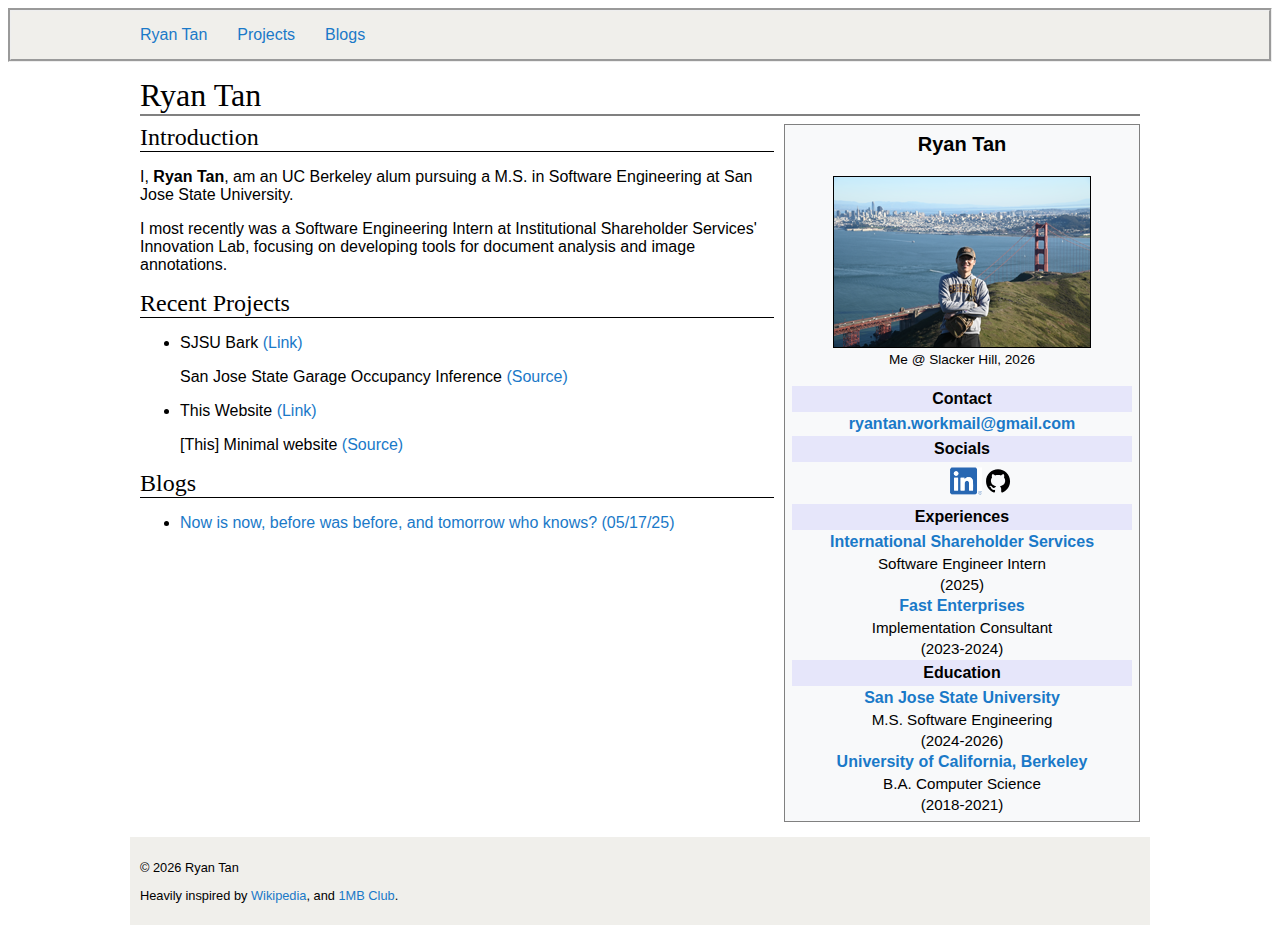
<file: index.html>
<!doctype html>
<html lang="en">
  <head>
    <meta charset="UTF-8" />
    <meta name="viewport" content="width=device-width,initial-scale=1" />
    <title>Ryan Tan</title>
    <link rel="stylesheet" href="/css/style.css" />
  </head>
  <body>
    <div id="navbar-container"></div>
    <script src="/js/navbar.js"></script>
    <div id="content-container">
      <h1 class="content-header">Ryan Tan</h1>
      <hr class="content-bar" />
      <table class="wikibox">
        <tbody>
          <tr>
            <th class="wikibox-title">Ryan Tan</th>
          </tr>
          <tr>
            <td class="wikibox-image">
              <figure>
                <img
                  style="border-width: 1px; border-style: solid"
                  src="/assets/ryantan_golden_gate.png"
                  alt="Ryan Tan"
                  width="256"
                  height="170"
                />
                <figcaption style="font-size: 85%">
                  Me @ Slacker Hill, 2026
                </figcaption>
              </figure>
            </td>
          </tr>
          <tr>
            <th class="wikibox-section">Contact</th>
          </tr>
          <tr>
            <th class="wikibox-heading">
              <a href="mailto:ryantan.workmail@gmail.com"
                >ryantan.workmail@gmail.com</a
              >
            </th>
          </tr>
          <tr>
            <th class="wikibox-section">Socials</th>
          </tr>
          <tr>
            <td>
              <ul class="socials-list">
                <li>
                  <a
                    href="https://linkedin.com/in/ryan111tan"
                    target="_blank"
                    rel="nonopener"
                  >
                    <img
                      width="32"
                      height="32"
                      title="LinkedIn"
                      alt="LinkedIn Icon"
                      src="assets/linkedin.svg"
                    />
                  </a>
                </li>
                <li>
                  <a
                    href="https://github.com/ryantangit"
                    target="_blank"
                    rel="nonopener"
                  >
                    <img
                      width="32"
                      height="32"
                      title="Github"
                      alt="Github Icon"
                      src="assets/github.svg"
                    />
                  </a>
                </li>
              </ul>
            </td>
          </tr>
          <tr>
            <th class="wikibox-section">Experiences</th>
          </tr>
          <tr>
            <th class="wikibox-heading">
              <a
                href="https://www.issgovernance.com/"
                target="_blank"
                ref="nonopener"
                >International Shareholder Services
              </a>
            </th>
          </tr>
          <tr>
            <td class="wikibox-detail">Software Engineer Intern</td>
          </tr>
          <tr>
            <td class="wikibox-detail">(2025)</td>
          </tr>
          <tr>
            <th class="wikibox-heading">
              <a
                href="https://www.fastenterprises.com/"
                target="_blank"
                ref="nonopener"
                >Fast Enterprises</a
              >
            </th>
          </tr>
          <tr>
            <td class="wikibox-detail">Implementation Consultant</td>
          </tr>
          <tr>
            <td class="wikibox-detail">(2023-2024)</td>
          </tr>
          <tr>
            <th class="wikibox-section">Education</th>
          </tr>
          <tr>
            <th class="wikibox-heading">
              <a
                href="https://en.wikipedia.org/wiki/San_Jose_State_University"
                target="_blank"
                ref="nonopener"
                >San Jose State University</a
              >
            </th>
          </tr>
          <tr>
            <td class="wikibox-detail">M.S. Software Engineering</td>
          </tr>
          <tr>
            <td class="wikibox-detail">(2024-2026)</td>
          </tr>
          <tr>
            <th class="wikibox-heading">
              <a
                href="https://en.wikipedia.org/wiki/University_of_California,_Berkeley"
                target="_blank"
                ref="nonopener"
                >University of California, Berkeley</a
              >
            </th>
          </tr>
          <tr>
            <td class="wikibox-detail">B.A. Computer Science</td>
          </tr>

          <tr>
            <td class="wikibox-detail">(2018-2021)</td>
          </tr>
        </tbody>
      </table>
      <h2 class="content-subheader">Introduction</h2>
      <p>
        I, <strong>Ryan Tan</strong>, am an UC Berkeley alum pursuing a M.S. in
        Software Engineering at San Jose State University.
      </p>
      <p>
        I most recently was a Software Engineering Intern at Institutional
        Shareholder Services' Innovation Lab, focusing on developing tools for
        document analysis and image annotations.
      </p>
      <h2 class="content-subheader">Recent Projects</h2>
      <nav>
        <ul>
          <li>
            <p>
              SJSU Bark
              <a
                href="https://sjsubark.ryantan.net"
                target="_blank"
                rel="nonopener"
              >
                (Link)
              </a>
            </p>
            <p>San Jose State Garage Occupancy Inference <a> (Source) </a></p>
          </li>
          <li>
            <p>
              This Website
              <a href="https://ryantan.net" target="_blank" rel="nonopener">
                (Link)
              </a>
            </p>
            <p>
              [This] Minimal website
              <a
                href="https://github.com/ryantangit/ryantan.net"
                target="_blank"
                rel="nonopener"
              >
                (Source)
              </a>
            </p>
          </li>
        </ul>
      </nav>
      <h2 class="content-subheader">Blogs</h2>
      <nav aria-label="Blog Posts Navigation">
        <ul class="blog-lists">
          <li>
            <a href="/pages/blogs/nowb4tmrw.html">
              Now is now, before was before, and tomorrow who knows?
              (05/17/25)</a
            >
          </li>
        </ul>
      </nav>
    </div>
  </body>
  <footer>
    <div id="footer-container">
      <ul class="footer-list">
        <li>© 2026 Ryan Tan</li>
      </ul>
      <p>
        Heavily inspired by
        <a href="https://www.wikipedia.org/">Wikipedia</a>, and
        <a href="https://1mb.club">1MB Club</a>.
      </p>
    </div>
  </footer>
</html>
</file>
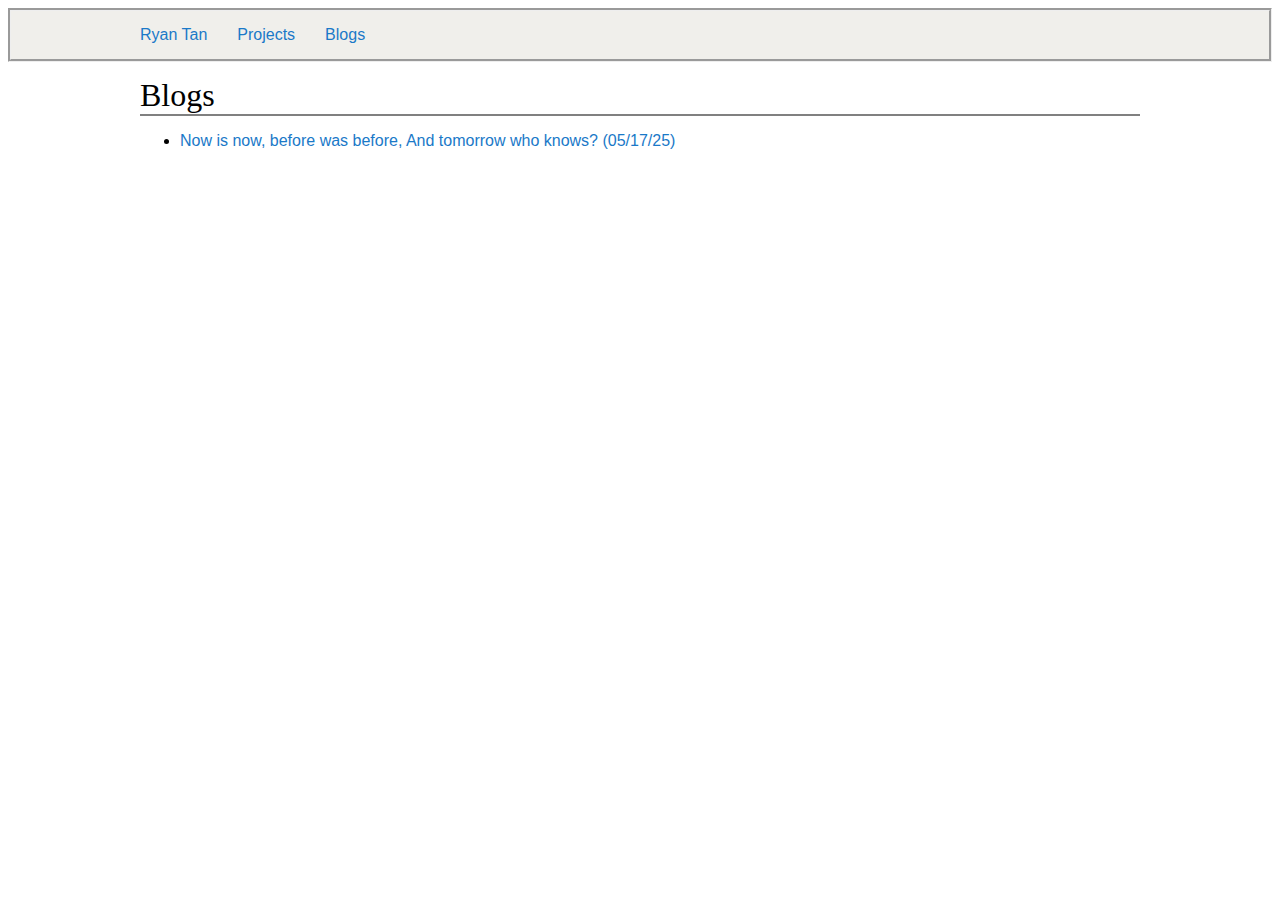
<file: pages/blogs.html>
<!doctype html>
<html lang="en">
  <head>
    <meta charset="UTF-8" />
    <meta name="viewport" content="width=device-width, initial-scale=1" />
    <title>Ryan Tan</title>
    <base href="/" />
    <link href="/css/style.css" rel="stylesheet" />
  </head>
  <body>
    <div id="navbar-container"></div>
    <script src="/js/navbar.js"></script>
    <div id="content-container">
      <h1 class="content-header">Blogs</h1>
      <hr class="content-bar" />
      <nav aria-label="Blog Posts Navigation">
        <ul class="blog-lists">
          <li>
            <a href="/pages/blogs/nowb4tmrw.html">
              Now is now, before was before, And tomorrow who knows?
              (05/17/25)</a
            >
          </li>
        </ul>
      </nav>
    </div>
  </body>
</html>
</file>
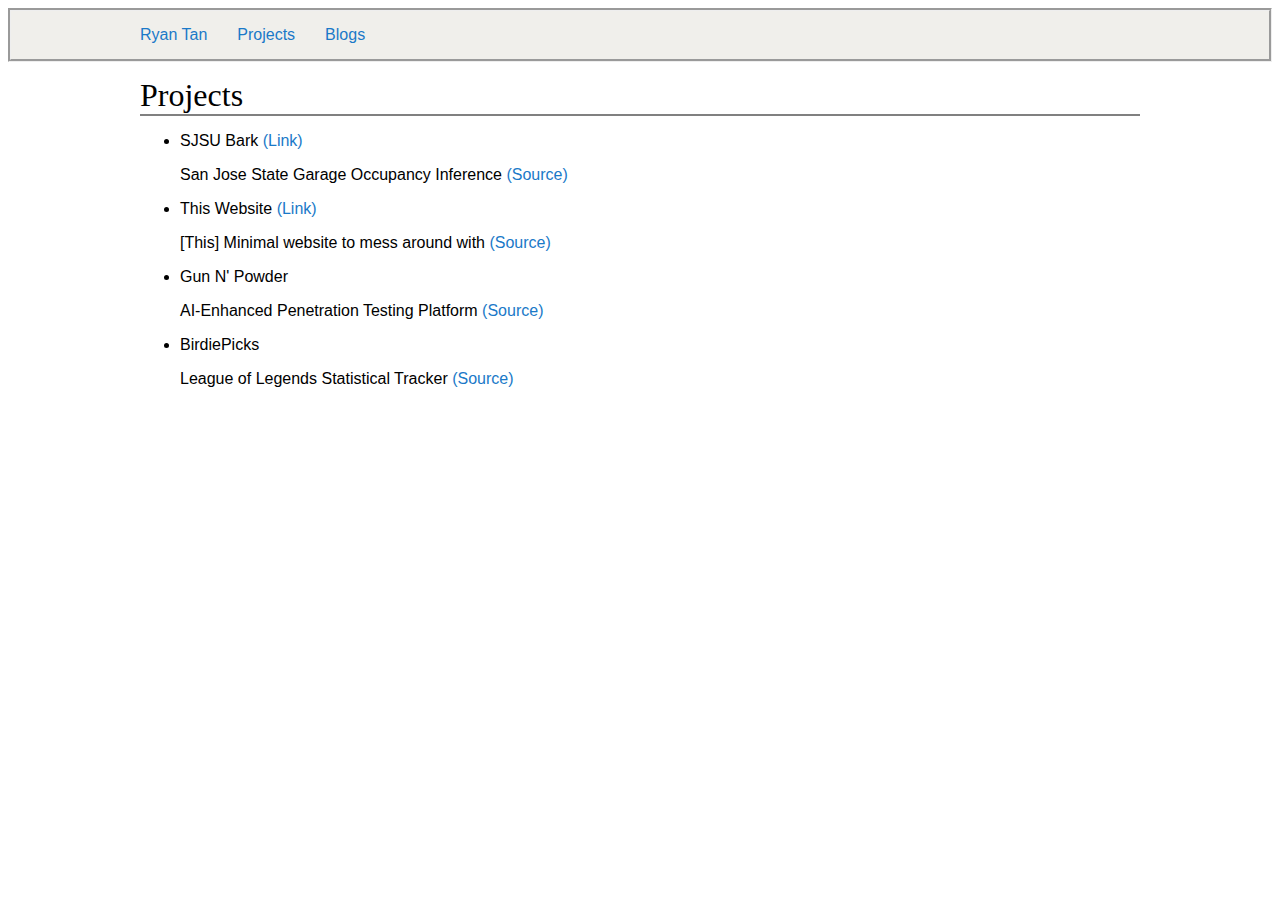
<file: pages/projects.html>
<!doctype html>
<html lang="en">
  <head>
    <meta charset="UTF-8" />
    <meta name="viewport" content="width=device-width, initial-scale=1" />
    <title>Ryan Tan</title>
    <base href="/" />
    <link href="/css/style.css" rel="stylesheet" />
  </head>
  <body>
    <div id="navbar-container"></div>
    <script src="/js/navbar.js"></script>
    <div id="content-container">
      <h1 class="content-header">Projects</h1>
      <hr class="content-bar" />
      <nav>
        <ul>
          <li>
            <p>
              SJSU Bark
              <a
                href="https://sjsubark.ryantan.net"
                target="_blank"
                rel="nonopener"
              >
                (Link)
              </a>
            </p>
            <p>San Jose State Garage Occupancy Inference <a> (Source) </a></p>
          </li>
          <li>
            <p>
              This Website
              <a href="https://ryantan.net" target="_blank" rel="nonopener">
                (Link)
              </a>
            </p>
            <p>
              [This] Minimal website to mess around with
              <a
                href="https://github.com/ryantangit/ryantan.net"
                target="_blank"
                rel="nonopener"
              >
                (Source)
              </a>
            </p>
          </li>
          <li>
            <p>Gun N' Powder</p>
            <p>
              AI-Enhanced Penetration Testing Platform
              <a
                href="https://github.com/ryantangit/Gun-n-Powder"
                target="_blank"
                rel="nonopener"
              >
                (Source)
              </a>
            </p>
          </li>

          <li>
            <p>BirdiePicks</p>
            <p>
              League of Legends Statistical Tracker

              <a
                href="https://github.com/ryantangit/BirdiePicks/"
                target="_blank"
                rel="nonopener"
              >
                (Source)
              </a>
            </p>
          </li>
        </ul>
      </nav>
    </div>
  </body>
</html>
</file>
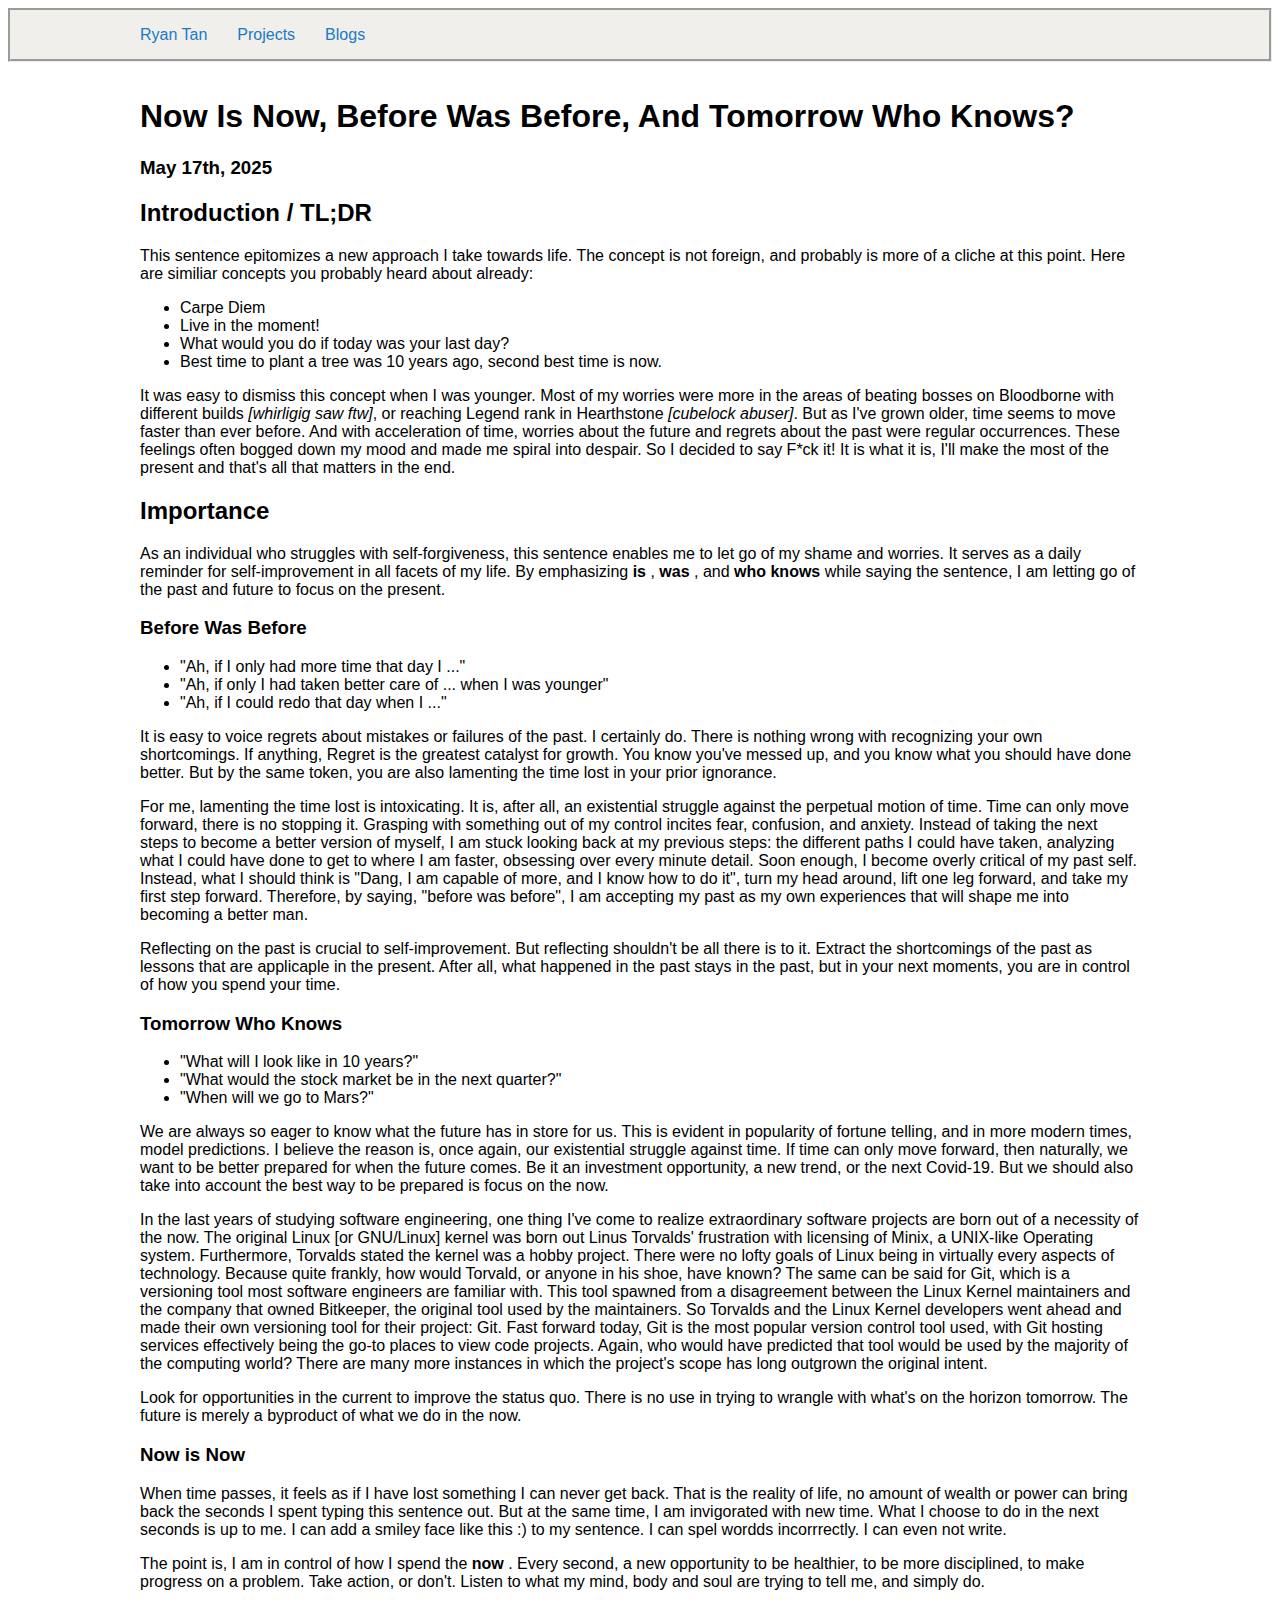
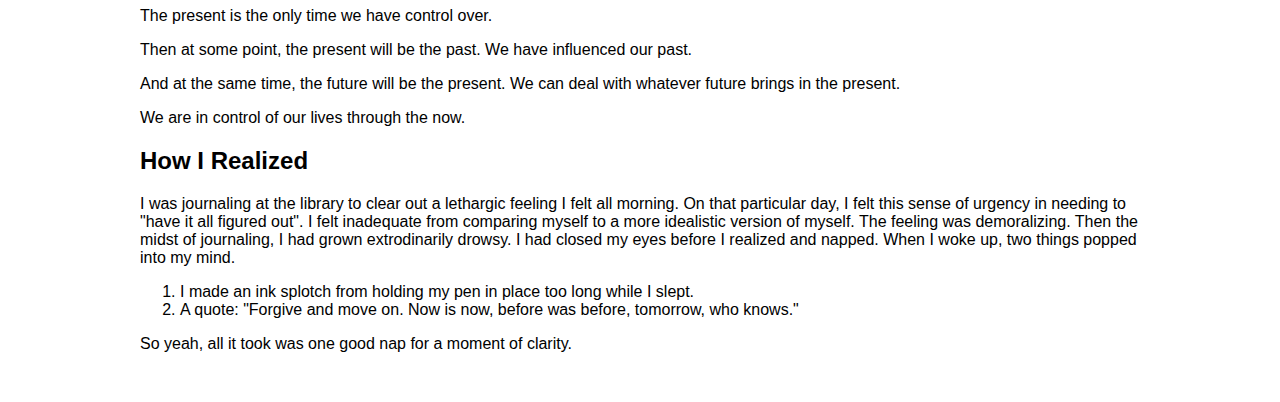
<file: pages/blogs/nowb4tmrw.html>
<!doctype html>
<html lang="en">
  <head>
    <meta charset="UTF-8" />
    <meta name="viewport" content="width=device-width, initial-scale=1" />
    <title>Ryan Tan</title>
    <base href="/" />
    <link href="css/style.css" rel="stylesheet" />
  </head>
  <body>
    <div id="navbar-container"></div>
    <script src="js/navbar.js"></script>
    <div id="content-container">
      <h1>Now Is Now, Before Was Before, And Tomorrow Who Knows?</h1>
      <h3><time>May 17th, 2025</time></h3>
      <h2>Introduction / TL;DR</h2>
      <p>
        This sentence epitomizes a new approach I take towards life. The concept
        is not foreign, and probably is more of a cliche at this point. Here are
        similiar concepts you probably heard about already:
      </p>
      <ul>
        <li>Carpe Diem</li>
        <li>Live in the moment!</li>
        <li>What would you do if today was your last day?</li>
        <li>
          Best time to plant a tree was 10 years ago, second best time is now.
        </li>
      </ul>
      <p>
        It was easy to dismiss this concept when I was younger. Most of my
        worries were more in the areas of beating bosses on Bloodborne with
        different builds<i> [whirligig saw ftw]</i>, or reaching Legend rank in
        Hearthstone<i> [cubelock abuser]</i>. But as I've grown older, time
        seems to move faster than ever before. And with acceleration of time,
        worries about the future and regrets about the past were regular
        occurrences. These feelings often bogged down my mood and made me spiral
        into despair. So I decided to say F*ck it! It is what it is, I'll make
        the most of the present and that's all that matters in the end.
      </p>

      <h2>Importance</h2>
      <p>
        As an individual who struggles with self-forgiveness, this sentence
        enables me to let go of my shame and worries. It serves as a daily
        reminder for self-improvement in all facets of my life. By emphasizing
        <strong> is </strong>, <strong> was </strong>, and
        <strong> who knows </strong> while saying the sentence, I am letting go
        of the past and future to focus on the present.
      </p>

      <h3>Before Was Before</h3>
      <ul>
        <li>"Ah, if I only had more time that day I ..."</li>
        <li>"Ah, if only I had taken better care of ... when I was younger"</li>
        <li>"Ah, if I could redo that day when I ..."</li>
      </ul>
      <p>
        It is easy to voice regrets about mistakes or failures of the past. I
        certainly do. There is nothing wrong with recognizing your own
        shortcomings. If anything, Regret is the greatest catalyst for growth.
        You know you've messed up, and you know what you should have done
        better. But by the same token, you are also lamenting the time lost in
        your prior ignorance.
      </p>
      <p>
        For me, lamenting the time lost is intoxicating. It is, after all, an
        existential struggle against the perpetual motion of time. Time can only
        move forward, there is no stopping it. Grasping with something out of my
        control incites fear, confusion, and anxiety. Instead of taking the next
        steps to become a better version of myself, I am stuck looking back at
        my previous steps: the different paths I could have taken, analyzing
        what I could have done to get to where I am faster, obsessing over every
        minute detail. Soon enough, I become overly critical of my past self.
        Instead, what I should think is "Dang, I am capable of more, and I know
        how to do it", turn my head around, lift one leg forward, and take my
        first step forward. Therefore, by saying, "before was before", I am
        accepting my past as my own experiences that will shape me into becoming
        a better man.
      </p>
      <p>
        Reflecting on the past is crucial to self-improvement. But reflecting
        shouldn't be all there is to it. Extract the shortcomings of the past as
        lessons that are applicaple in the present. After all, what happened in
        the past stays in the past, but in your next moments, you are in control
        of how you spend your time.
      </p>

      <h3>Tomorrow Who Knows</h3>
      <ul>
        <li>"What will I look like in 10 years?"</li>
        <li>"What would the stock market be in the next quarter?"</li>
        <li>"When will we go to Mars?"</li>
      </ul>
      <p>
        We are always so eager to know what the future has in store for us. This
        is evident in popularity of fortune telling, and in more modern times,
        model predictions. I believe the reason is, once again, our existential
        struggle against time. If time can only move forward, then naturally, we
        want to be better prepared for when the future comes. Be it an
        investment opportunity, a new trend, or the next Covid-19. But we should
        also take into account the best way to be prepared is focus on the now.
      </p>

      <p>
        In the last years of studying software engineering, one thing I've come
        to realize extraordinary software projects are born out of a necessity
        of the now. The original Linux [or GNU/Linux] kernel was born out Linus
        Torvalds' frustration with licensing of Minix, a UNIX-like Operating
        system. Furthermore, Torvalds stated the kernel was a hobby project.
        There were no lofty goals of Linux being in virtually every aspects of
        technology. Because quite frankly, how would Torvald, or anyone in his
        shoe, have known? The same can be said for Git, which is a versioning
        tool most software engineers are familiar with. This tool spawned from a
        disagreement between the Linux Kernel maintainers and the company that
        owned Bitkeeper, the original tool used by the maintainers. So Torvalds
        and the Linux Kernel developers went ahead and made their own versioning
        tool for their project: Git. Fast forward today, Git is the most popular
        version control tool used, with Git hosting services effectively being
        the go-to places to view code projects. Again, who would have predicted
        that tool would be used by the majority of the computing world? There
        are many more instances in which the project's scope has long outgrown
        the original intent.
      </p>

      <p>
        Look for opportunities in the current to improve the status quo. There
        is no use in trying to wrangle with what's on the horizon tomorrow. The
        future is merely a byproduct of what we do in the now.
      </p>

      <h3>Now is Now</h3>

      <p>
        When time passes, it feels as if I have lost something I can never get
        back. That is the reality of life, no amount of wealth or power can
        bring back the seconds I spent typing this sentence out. But at the same
        time, I am invigorated with new time. What I choose to do in the next
        seconds is up to me. I can add a smiley face like this :) to my
        sentence. I can spel wordds incorrrectly. I can even not write.
      </p>
      <p>
        The point is, I am in control of how I spend the <strong> now </strong>.
        Every second, a new opportunity to be healthier, to be more disciplined,
        to make progress on a problem. Take action, or don't. Listen to what my
        mind, body and soul are trying to tell me, and simply do.
      </p>
      <p>The present is the only time we have control over.</p>
      <p>
        Then at some point, the present will be the past. We have influenced our
        past.
      </p>
      <p>
        And at the same time, the future will be the present. We can deal with
        whatever future brings in the present.
      </p>
      <p>We are in control of our lives through the now.</p>

      <h2>How I Realized</h2>
      <p>
        I was journaling at the library to clear out a lethargic feeling I felt
        all morning. On that particular day, I felt this sense of urgency in
        needing to "have it all figured out". I felt inadequate from comparing
        myself to a more idealistic version of myself. The feeling was
        demoralizing. Then the midst of journaling, I had grown extrodinarily
        drowsy. I had closed my eyes before I realized and napped. When I woke
        up, two things popped into my mind.
      </p>
      <ol>
        <li>
          I made an ink splotch from holding my pen in place too long while I
          slept.
        </li>
        <li>
          A quote: "Forgive and move on. Now is now, before was before,
          tomorrow, who knows."
        </li>
      </ol>
      <p>So yeah, all it took was one good nap for a moment of clarity.</p>

      <br />
    </div>
  </body>
</html>
</file>
<file: css/style.css>
:root {
  font-family: Roboto, sans-serif;
  --max-width: 1000px;
  --color-navbar: #f0efeb;
  --color-link: #1a79c8;
  --color-wikibox-background: #f8f9fa;
  --color-wikibox-heading: #e6e6fa;
  --zi-base: 0;
  --zi-navigation: 1000;
}

a {
  text-decoration: none;
  color: var(--color-link);
}

a:hover {
  text-decoration: underline;
}

#content-container {
  max-width: var(--max-width);
  margin: 10px auto;
  padding: 5px;
}

/* This is to fix instances where the wikibox is of greater length than the content.
 * When 
 * https://www.w3schools.com/howto/howto_css_clearfix.asp */
#content-container::after {
  content: "";
  clear: both;
  display: table;
}

.content-header {
  margin: 0 0 0 0;
  font-family: Times, serif;
  font-weight: lighter;
}

.content-bar {
  margin-top: 0;
  border: 1px solid;
}

.content-subheader {
  margin: 0 0 0 0;
  font-family: Times, serif;
  font-weight: lighter;
  border-bottom: 1px solid;
  display: flow-root;
  overflow: hidden;
}

#footer-container {
  font-size: 80%;
  background-color: var(--color-navbar);
  max-width: var(--max-width);
  margin: 10px auto;
  padding: 10px;
}

.footer-list {
  display: flex;
  justify-content: flex-start;
  gap: 30px;
  list-style-type: none;
  padding: 0;
}

.socials-list {
  display: flex;
  justify-content: center;
  list-style-type: none;
  margin: 0;
}

#navbar-container {
  position: sticky;
  top: 0;
  min-width: 50%;
  max-width: 100%;
  background-color: var(--color-navbar);
  border-style: groove;
}

.navbar-list {
  display: flex;
  justify-content: flex-start;
  align-content: flex-end;
  gap: 30px;
  z-index: var(--zi-navigation);
  max-width: var(--max-width);
  margin: 0 auto;
  padding: 15px 0 15px 0;
  list-style-type: none;
}

/* Found this little gem for marquee effect.
 * TODO: find a use for this 
 * https://en.wikipedia.org/wiki/Marquee_element
 */
@keyframes marquee {
  0% {
    transform: translateX(100%);
  }
  100% {
    transform: translateX(-100%);
  }
}

.marquee-container {
  white-space: nowrap;
  overflow: hidden;
  position: relative;
  animation: marquee 20s linear infinite;
}

.marquee-message {
  display: inline-block;
}

.wikibox {
  float: right;
  max-width: 100%;
  border-width: 1px;
  border-style: solid;
  background-color: var(--color-wikibox-background);
  padding: 5px;
  margin-left: 10px;
}

.wikibox-title {
  text-align: center;
  font-size: 125%;
}

.wikibox-image {
  text-align: center;
}

.wikibox-section {
  background-color: var(--color-wikibox-heading);
  padding: 4px;
}
.wikibox-heading {
  text-align: center;
}
.wikibox-detail {
  text-align: center;
  font-size: 95%;
}

@media (max-width: 650px) {
  .wikibox {
    float: none;
    width: 100%;
    margin: 0;
  }
}
</file>
